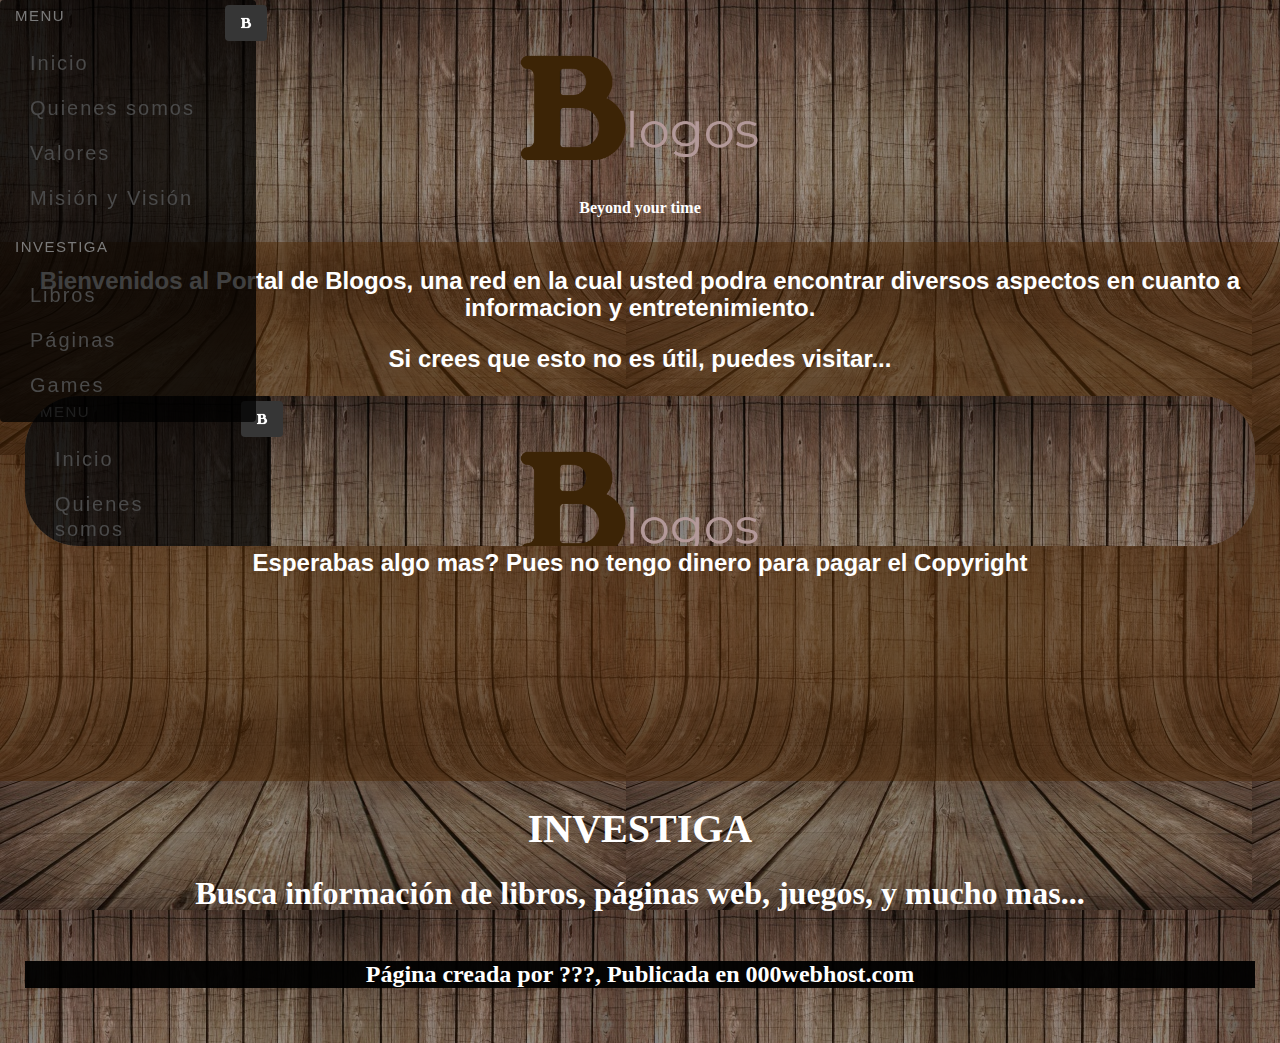
<file: BLogos/index.html>
<!doctype html>
<html lang="es">
<head>
<title>Blogos
</title>
<meta charset="utf-8">
<meta name="viewport" content="width=device-width, initial-scale=1">
	<link rel="stylesheet" href="css/bootstrap.min.css">
	<link rel="stylesheet" href="bulm/css/bulma.min.css"> 
	<link rel="stylesheet" href="css/estilos.css">
	<script src="js/jquery-1.12.3.js"></script>
	<script src="js/jquery-1.12.3.min.js"></script>
</head>

<body id="top" background="imgs/fon.jpg" onload="aleatorio()" data-spy="scroll" data-target="aside" data-offset="60" >
<link rel="icon" href="imgs/log.png" type="image/png">
<aside class="col-sm-4 navbar navbar-nav menu sidebar" id="sidebar">
		<div class="container">
		<div>
			<p class="menu-label">
				Menu
			</p>
			<ul class="menu-list">
				<li><a href="#inicio">Inicio</a></li>
				<li><a href="#who" id="show"><i class="fa fa-eye"></i>Quienes somos</a></li>
				<li><a href="#val" id="show2"><i class="fa fa-eye"></i>Valores</a></li>
				<li><a href="#mis" id="show3"><i class="fa fa-eye"></i>Misión y Visión</a></li>
			

			</ul>
			<p class="menu-label">
				Investiga
			</p>
			<ul class="menu-list">
				<li><a href="#libros" id="show4"><i class="fa fa-eye"></i>Libros</a></li>
				<li><a href="#paginas" id="show5"><i class="fa fa-eye"></i>Páginas</a></li>
				<li><a href="#games" id="show6">Games</a></li>
			</ul>
		</div>
		<div class="content col-sm-1">
			<button class="button is-dark is-square" onclick="document.getElementsByClassName('sidebar')[0].classList.toggle('collapsed')">
			<img class="image is-16x16" src="imgs/bw.png" alt="Menu" >
			</button>
		</div>
		</div>
</aside>
<header class="jumbotron hero is.large" id="inicio">
	<center>
		<img src="imgs/blor.png" alt="The blog of the knowledge">
		<h6 class="title is-6">Beyond your time</h6>
</header>

	
	<section class="bg-black">
	<h4 class="title is-4" align="center"> Bienvenidos al Portal de Blogos, una red en la cual usted podra encontrar diversos aspectos en cuanto a informacion y entretenimiento.</h4>
	<h4 class="title is-4" align="center"> Si crees que esto no es útil, puedes visitar...</h4>
		 <iframe class="embed-responsive-item" src="index.html" frameborder="0" allowfullscreen width="100%" height="30ppx"></iframe>
		 <h4 class="title is-4" align="center"> Esperabas algo mas? Pues no tengo dinero para pagar el Copyright</h4>
	</section>
	<section class="bg-black" id="who">
	<div id="element1" style="display: none;"> 
        
		<h2 class="title is-2" align="center"> Quienes somos </h2>
	
			<h5 class="title is-5" align="justify"> Somos una página la cual se encarga de transmitir informacion de manera más directa y rápida que de lo habitual, entregando la informacoón de manera rápida y facil, facilitando la búsqueda de informacón, este lugar se estará actualizando constantemente para así poder entregar una mejor calidad y servicios.<br> Estamos conformados por una sola persona actualmente, la cual no quiere aportar mucha información personal.</h5>
			<br>
			<div id="close"><a  href="#element1" id="hide" title="Cerrar"><i class="fa fa-close"><img align="center"src="imgs/blb.png" alt="Blogos"></i></a></div>
		<hr>
		</div>
	</div>
	</section>
	<section class="bg-black" id="val">
		<div id="element2" style="display: none;"> 
    
				<h1 class="title is-1" align="center"> Nuestros Valores </h1>
				<ul type="circle">
				<li><h3 class="title is-3" align="center"> Integridad </h3></li>
					<br>
				<li><h3 class="title is-3" align="center"> Veracidad </h3></li>
					<br>
				<li><h3 class="title is-3" align="center"> Responsabilidad </h3></li>
				<br>
				<div id="close"><a href="#element2" id="hide2" title="Cerrar"><i class="fa fa-close"><img align="center"src="imgs/blb.png" alt="Blogos"> </i></a></div>
				<hr>
		</div>
	</section>
	<section class="bg-black" id="mis">
		<div id="element3" style="display: none;"> 
    
						<h2 class="title is-2" align="center">Mision </h2>
		<h3 class="title is-3" align="justify"> Ser una página la cual brinda información de manera verás y concreta, a fin de facilitar la búsqueda de información para los usuarios, además de ser una página accesible para todos.</h3>
		<h2 class="title is-2" align="center">Visión </h2>
		<h3 class="title is-3" align="justify"> Ser la mayor página en la búsqueda de datos, ya sea enciclopedicos, pedagógicos, bibliográficos, etc.
				<div id="close"><a href="#element3" id="hide3" title="Cerrar"><i class="fa fa-close"><img align="center"src="imgs/blb.png" alt="Blogos"> </i></a></div>
				<hr>
		</div>
	</section>
	<section class="jumbotron">
	 
			<h2 class="title is-2" align="center">Investiga</h2>
			<h3 class="title is-3" align="center">Busca información de libros, páginas web, juegos, y mucho mas...</h3>
	</section>
	<section class="jumbotron"id="libros">
		<div id="element4" style="display: none;">
			<h2 class="title is-2" align="center">Libros </h2>
			<div id="idToHover"><h3 class="title is-3" align="center">Tus libros preferidos los encontraras aquí... </h3></div>
				<div id="idModal">
					<iframe  src="lib.html" width="110%" style="border:none;height:100%;width:300px;"></iframe>
			</div>
			<div id="close"><a href="#element4" id="hide4" title="Cerrar"><i class="fa fa-close"><img align="center"src="imgs/blb.png" alt="Blogos"> </i></a></div>
				<hr>
		</div>
	<section class="is-dark"id="paginas">
	<div id="element5" style="display: none;">
		<h2 class="title is-2" align="center">Páginas </h2>
		<h3 class="title is-3" align="center">Las páginas web más útiles</h3>
		<div id="idModal">
				 <iframe  src="pg.html" width="110%" style="border:none;height:100%;width:300px;"></iframe>
				 
		</div>
		<div id="close"><a href="#element5" id="hide5" title="Cerrar"><i class="fa fa-close"><img align="center"src="imgs/blb.png" alt="Blogos"> </i></a></div>
				<hr>
	</section>
	<section class="is-dark" id="games">
	<div id="element6" style="display: none;">
		<h2 class="title is-2" align="center">Juegos </h2>
		<h3 class="title is-3" align="center">Juegos entretenidos para pasar el rato</h3>
		<div id="idModal">
				 <iframe  src="app.html" width="110%" style="border:none;height:100%;width:300px;"></iframe>
				 
		</div>
		<div id="close"><a href="#element6" id="hide6" title="Cerrar"><i class="fa fa-close"><img align="center"src="imgs/blb.png" alt="Blogos"> </i></a></div>
				<hr>
	</section>
	<footer class="footer">
	<h4 class="title is-4" align="center"> Página creada por ???, Publicada en 000webhost.com</h4>
	</footer>
	<script src="https://code.jquery.com/jquery-3.2.1.js"></script>
	<script type="text/javascript">

var urls= [ 'quienes.html', 'valores.html', 'mis.html', 'lib.html', 'pg.html', 'app.html', 'https://www.amazon.es/Don-Quijote-Mancha-Miguel-Cervantes-ebook/dp/B01GT03OP2', 'https://www.amazon.com/Moby-Dick-Thrift-Editions-Herman-Melville/dp/0486432157', 'https://es.wikipedia.org/wiki/Wikipedia_en_espa%C3%B1ol', 'https://www.torproject.org/', 'https://rotopo.com/', 'https://www.krunker.io' ];
// Escoger una al azar
var url = urls[Math.floor(Math.random()*urls.length)];
// Asignarlo al boton
document.getElementById('enlace_aleatorio').href = url;
</script>
<script type="text/javascript">
$(document).ready(function(){
    $("#hide").on('click', function() {
        $("#element1").hide();
        return false;
    });
 
    $("#show").on('click', function() {
        $("#element1").show();
        return false;
    });
});
$(document).ready(function(){
    $("#hide2").on('click', function() {
        $("#element2").hide();
        return false;
    });
 
    $("#show2").on('click', function() {
        $("#element2").show();
        return false;
    });
});
$(document).ready(function(){
    $("#hide3").on('click', function() {
        $("#element3").hide();
        return false;
    });
 
    $("#show3").on('click', function() {
        $("#element3").show();
        return false;
    });
});
$(document).ready(function(){
    $("#hide4").on('click', function() {
        $("#element4").hide();
        return false;
    });
 
    $("#show4").on('click', function() {
        $("#element4").show();
        return false;
    });
});
$(document).ready(function(){
    $("#hide5").on('click', function() {
        $("#element5").hide();
        return false;
    });
 
    $("#show5").on('click', function() {
        $("#element5").show();
        return false;
    });
});
$(document).ready(function(){
    $("#hide6").on('click', function() {
        $("#element6").hide();
        return false;
    });
 
    $("#show6").on('click', function() {
        $("#element6").show();
        return false;
    });
});
$(document).ready(function(){
	$(".navbar a, footer a[href='#myPage']").on('click', function(event) {
	event.preventDefault();
	var hash = this.hash;
	$('html, body').animate({
		scrollTop: $(hash).offset().top
	}, 1000, function(){
		window.location.hash = hash;
		});
	});
	})

</script>

</body>
</html>
</file>
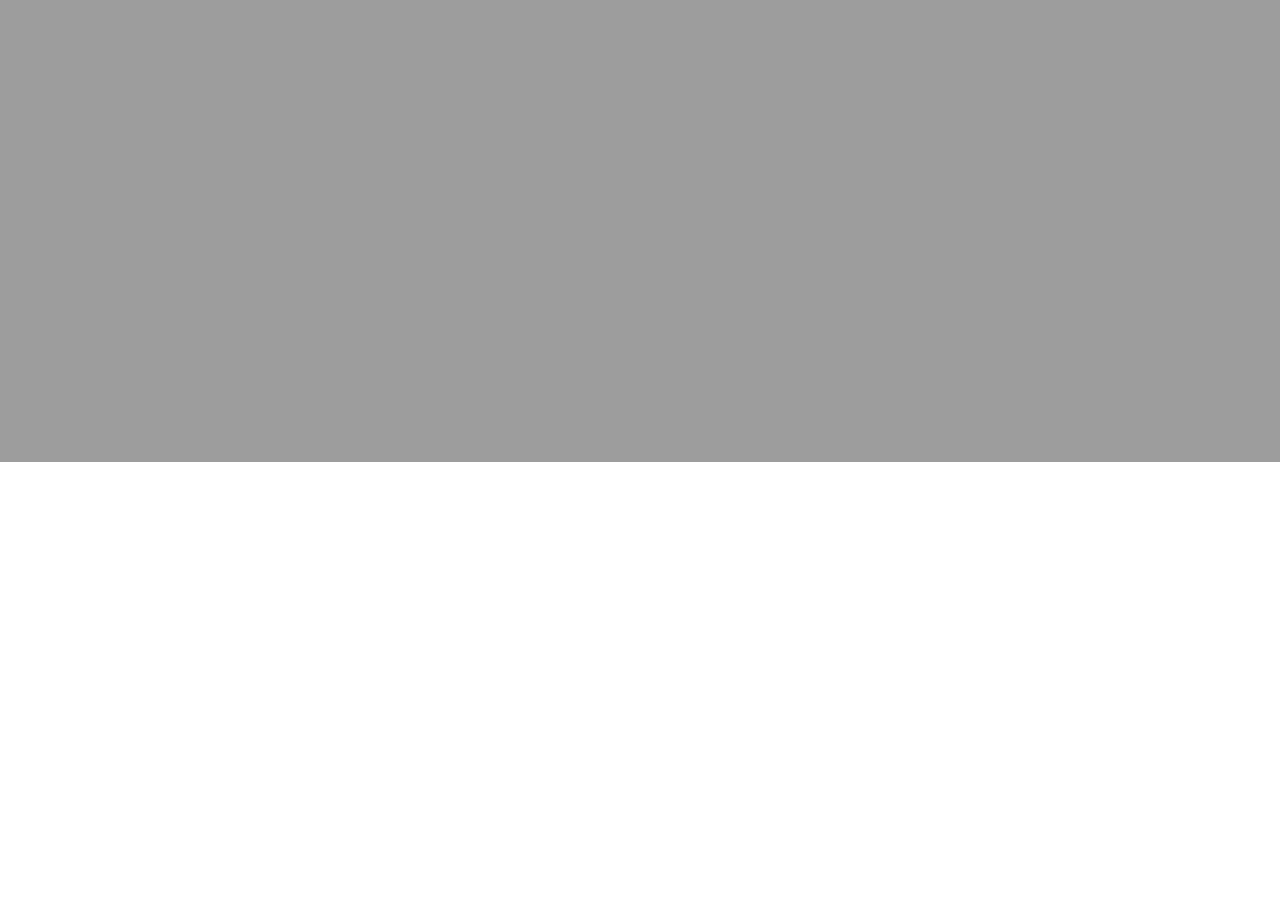
<file: BLogos/app.html>
<!doctype html5>
<html lang="es">
<head>
<title>Blogos
</title>
<meta charset="utf-8">
<meta name="viewport" content="width=device-width, initial-scale=1">
	<link rel="stylesheet" href="css/bootstrap.min.css">
	<link rel="stylesheet" href="bulm/css/bulma.min.css"> 
	<link rel="stylesheet" href="css/estilos.css">
	<script src="js/jquery-1.12.3.js"></script>
	<script src="js/jquery-1.12.3.min.js"></script>
	<style  type="text/css">
html,body { 
  overflow:hidden; 
}
section {
	padding; center,center
}
</style>
</head>

<body id="top" bgcolor="#ffffff" >
	<section class="jumbotron"id="libros">
		<div class="slideshow-container">
		<div class="mySlides fade">
			<div class="numbertext">1 / 3</div>
			<center><img class="is256x256" src="imgs/ag.jpg" style="width:100%" alt="agario">
			<div class="text"><p>Pon a prueba tu hambre y juega en esta app en la cual intenta comer a todos tus rivales para ganar. <br> <a>https://agar.io</a></p></div>
		</div>
		</div><div class="mySlides fade">
			<div class="numbertext">2 / 3</div>
			<center><img class="is256x256" src="imgs/kk.jpg" style="width:100%" alt="Krunker">
			<div class="text"><p>Un shooter al estilo de los gráficos de minecraft y mecanicas de Call of Duty, con una gran variedad de juegos de donde escoger <br> <a> https://krunker.io</a></p></div>
		</div>
		</div><div class="mySlides fade">
			<div class="numbertext">3 / 3</div>
			<center><img class="is256x256" src="imgs/rtp.png" style="width:100%" alt="roTopo">
			<div class="text"><p>Se inteligente y trata de resolver estos puzles en los cuales tienes que completar las figuras pasando por ellas <br><a>https://rotopo.com</p></div>

		</div>
	</div>
	</section>
	<script src="https://code.jquery.com/jquery-3.2.1.js"></script>
	<script type="text/javascript">

var urls= [ 'quienes.html', 'valores.html', 'mis.html', 'lib.html', 'pg.html', 'app.html', 'https://www.amazon.es/Don-Quijote-Mancha-Miguel-Cervantes-ebook/dp/B01GT03OP2', 'https://www.amazon.com/Moby-Dick-Thrift-Editions-Herman-Melville/dp/0486432157', 'https://es.wikipedia.org/wiki/Wikipedia_en_espa%C3%B1ol', 'https://www.torproject.org/', 'https://rotopo.com/', 'https://www.krunker.io' ];
// Escoger una al azar
var url = urls[Math.floor(Math.random()*urls.length)];
// Asignarlo al boton
document.getElementById('enlace_aleatorio').href = url;
</script>
<script type="text/javascript">
$(document).ready(function(){
    $("#hide").on('click', function() {
        $("#element1").hide();
        return false;
    });
 
    $("#show").on('click', function() {
        $("#element1").show();
        return false;
    });
});
$(document).ready(function(){
    $("#hide2").on('click', function() {
        $("#element2").hide();
        return false;
    });
 
    $("#show2").on('click', function() {
        $("#element2").show();
        return false;
    });
});
$(document).ready(function(){
    $("#hide3").on('click', function() {
        $("#element3").hide();
        return false;
    });
 
    $("#show3").on('click', function() {
        $("#element3").show();
        return false;
    });
});
$(document).ready(function(){
	$(".navbar a, footer a[href='#myPage']").on('click', function(event) {
	event.preventDefault();
	var hash = this.hash;
	$('html, body').animate({
		scrollTop: $(hash).offset().top
	}, 1000, function(){
		window.location.hash = hash;
		});
	});
	})
	var slideIndex = 0;
showSlides();

function showSlides() {
       var i;
       var slides = document.getElementsByClassName("mySlides");
       for (i = 0; i < slides.length; i++) {
        slides[i].style.display = "none";
       }
       slideIndex++;
       if(slideIndex > slides.length) {slideIndex = 1}
       slides[slideIndex-1].style.display = "block";
       setTimeout(showSlides,3000);
}

</script>

</body>
</html>
</file>
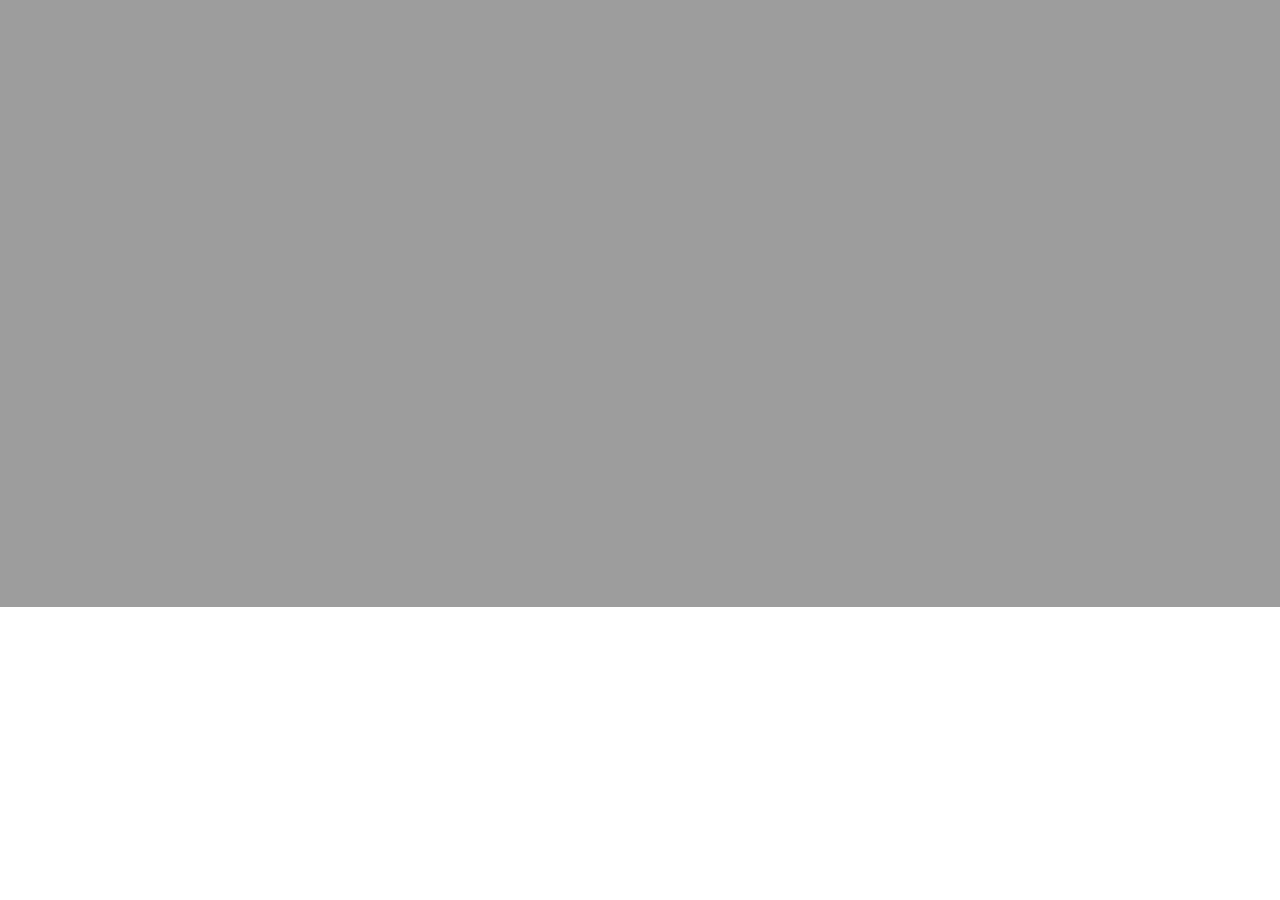
<file: BLogos/lib.html>
<!doctype html5>
<html lang="es">
<head>
<title>Blogos
</title>
<meta charset="utf-8">
<meta name="viewport" content="width=device-width, initial-scale=1">
	<link rel="stylesheet" href="css/bootstrap.min.css">
	<link rel="stylesheet" href="bulm/css/bulma.min.css"> 
	<link rel="stylesheet" href="css/estilos.css">
	<script src="js/jquery-1.12.3.js"></script>
	<script src="js/jquery-1.12.3.min.js"></script>
	<style  type="text/css">
html,body { 
  overflow:hidden; 
}
</style>
</head>

<body id="top" bgcolor="#ffffff" >
	<section class="jumbotron"id="libros">
		<div class="slideshow-container">
		<div class="mySlides fade">
			<div class="numbertext">1 / 3</div>
			<center><img class="is256x256" src="imgs/chf.jpg" style="width:100%" alt="Cancion de Hielo y Fuego">
			<div class="text"><p>Libro acerca de las guerras entre varios bandos, saliendose de los esquemas típicos de las novelas caballerescas, enfocansose en temas reales y con drama aumentado </p></div>
		</div>
		</div><div class="mySlides fade">
			<div class="numbertext">2 / 3</div>
			<center><img class="is256x256" src="imgs/di.jpg" style="width:100%" alt="Mobby Dick">
			<div class="text"><p>Un libro Clásico hacerca de las aventuras de un cápitan de una tripulacion cuando intenta cazar a una ballena legendaria. </p></div>
		</div>
		</div><div class="mySlides fade">
			<div class="numbertext">3 / 3</div>
			<center><img class="is256x256" src="imgs/dq.jpg" style="width:100%" alt="Don Quijote de la mancha">
			<div class="text"><p>Las aventuras de un viejo loco y su amigo gordo a traves de su imaginacion y unas tierras bastas de peligros que los pondrán a prueba </p></div>

		</div>
	</div>
	</section>
	
	<script src="https://code.jquery.com/jquery-3.2.1.js"></script>
	<script type="text/javascript">

var urls= [ 'quienes.html', 'valores.html', 'mis.html', 'lib.html', 'pg.html', 'app.html', 'https://www.amazon.es/Don-Quijote-Mancha-Miguel-Cervantes-ebook/dp/B01GT03OP2', 'https://www.amazon.com/Moby-Dick-Thrift-Editions-Herman-Melville/dp/0486432157', 'https://es.wikipedia.org/wiki/Wikipedia_en_espa%C3%B1ol', 'https://www.torproject.org/', 'https://rotopo.com/', 'https://www.krunker.io' ];
// Escoger una al azar
var url = urls[Math.floor(Math.random()*urls.length)];
// Asignarlo al boton
document.getElementById('enlace_aleatorio').href = url;
</script>
<script type="text/javascript">
$(document).ready(function(){
    $("#hide").on('click', function() {
        $("#element1").hide();
        return false;
    });
 
    $("#show").on('click', function() {
        $("#element1").show();
        return false;
    });
});
$(document).ready(function(){
    $("#hide2").on('click', function() {
        $("#element2").hide();
        return false;
    });
 
    $("#show2").on('click', function() {
        $("#element2").show();
        return false;
    });
});
$(document).ready(function(){
    $("#hide3").on('click', function() {
        $("#element3").hide();
        return false;
    });
 
    $("#show3").on('click', function() {
        $("#element3").show();
        return false;
    });
});
$(document).ready(function(){
	$(".navbar a, footer a[href='#myPage']").on('click', function(event) {
	event.preventDefault();
	var hash = this.hash;
	$('html, body').animate({
		scrollTop: $(hash).offset().top
	}, 1000, function(){
		window.location.hash = hash;
		});
	});
	})
	var slideIndex = 0;
showSlides();

function showSlides() {
       var i;
       var slides = document.getElementsByClassName("mySlides");
       for (i = 0; i < slides.length; i++) {
        slides[i].style.display = "none";
       }
       slideIndex++;
       if(slideIndex > slides.length) {slideIndex = 1}
       slides[slideIndex-1].style.display = "block";
       setTimeout(showSlides,3000);
}

</script>

</body>
</html>
</file>
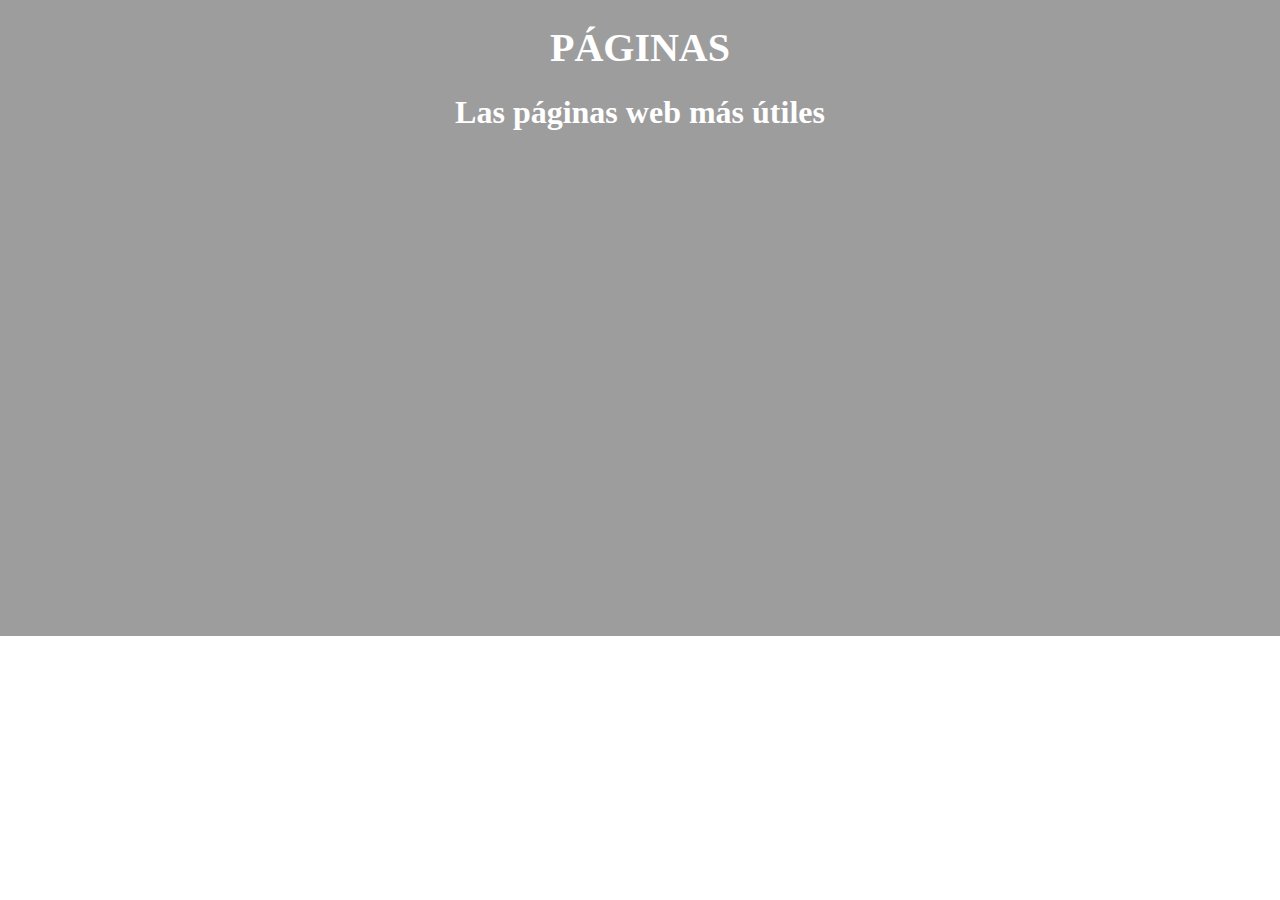
<file: BLogos/pg.html>
<!doctype html5>
<html lang="es">
<head>
<title>Blogos
</title>
<meta charset="utf-8">
<meta name="viewport" content="width=device-width, initial-scale=1">
	<link rel="stylesheet" href="css/bootstrap.min.css">
	<link rel="stylesheet" href="bulm/css/bulma.min.css"> 
	<link rel="stylesheet" href="css/estilos.css">
	<script src="js/jquery-1.12.3.js"></script>
	<script src="js/jquery-1.12.3.min.js"></script>
	<style  type="text/css">
html,body { 
  overflow:hidden; 
}
</style>
</head>

<body id="top">

		<section class="jumbotron"id="páginas">
		<h2 class="title is-2" align="center">Páginas </h2>
		<h3 class="title is-3" align="center">Las páginas web más útiles</h3>
		<div class="slideshow-container">
		<div class="mySlides fade">
			<div class="numbertext">1 / 3</div>
			<center><img class="is256x256" src="imgs/wk.png" style="width:100%" alt="Wikipedia">
			<div class="text"><p>La enciclopedia libre, donde puedes investigar y aportar tus propios conocimientos.<br> <a>https://wikipedia.com</a></p></div>
		</div>
		</div><div class="mySlides fade">
			<div class="numbertext">2 / 3</div>
			<center><img class="is256x256" src="imgs/tor.png" style="width:100%" alt="TOR">
			<div class="text"><p>Página de accseso a la Deep Web, útil, pero si ni lo sabes manejar, mejor no la uses. </p></div>
		</div>
		</div><div class="mySlides fade">
			<div class="numbertext">3 / 3</div>
			<center><img class="is256x256" src="imgs/yh.jpg" style="width:100%" alt="Yahoo">
			<div class="text"><p> La página web perfecta para crear y responder blogs, preguntas, foros y mucho más.<br> <a>https://yahoo.com</a></p></div>

		</div>
		</section>
		
		<script src="https://code.jquery.com/jquery-3.2.1.js"></script>
	<script type="text/javascript">

var urls= [ 'quienes.html', 'valores.html', 'mis.html', 'lib.html', 'pg.html', 'app.html', 'https://www.amazon.es/Don-Quijote-Mancha-Miguel-Cervantes-ebook/dp/B01GT03OP2', 'https://www.amazon.com/Moby-Dick-Thrift-Editions-Herman-Melville/dp/0486432157', 'https://es.wikipedia.org/wiki/Wikipedia_en_espa%C3%B1ol', 'https://www.torproject.org/', 'https://rotopo.com/', 'https://www.krunker.io' ];
// Escoger una al azar
var url = urls[Math.floor(Math.random()*urls.length)];
// Asignarlo al boton
document.getElementById('enlace_aleatorio').href = url;
</script>
<script type="text/javascript">
$(document).ready(function(){
    $("#hide").on('click', function() {
        $("#element1").hide();
        return false;
    });
 
    $("#show").on('click', function() {
        $("#element1").show();
        return false;
    });
});
$(document).ready(function(){
    $("#hide2").on('click', function() {
        $("#element2").hide();
        return false;
    });
 
    $("#show2").on('click', function() {
        $("#element2").show();
        return false;
    });
});
$(document).ready(function(){
    $("#hide3").on('click', function() {
        $("#element3").hide();
        return false;
    });
 
    $("#show3").on('click', function() {
        $("#element3").show();
        return false;
    });
});
$(document).ready(function(){
	$(".navbar a, footer a[href='#myPage']").on('click', function(event) {
	event.preventDefault();
	var hash = this.hash;
	$('html, body').animate({
		scrollTop: $(hash).offset().top
	}, 1000, function(){
		window.location.hash = hash;
		});
	});
	})
	var slideIndex = 0;
showSlides();

function showSlides() {
       var i;
       var slides = document.getElementsByClassName("mySlides");
       for (i = 0; i < slides.length; i++) {
        slides[i].style.display = "none";
       }
       slideIndex++;
       if(slideIndex > slides.length) {slideIndex = 1}
       slides[slideIndex-1].style.display = "block";
       setTimeout(showSlides,3000);
}

</script>

</body>
</html>
</file>
<file: BLogos/css/estilos.css>
.jumbotron {
			background-color: rgba(11,11,11,0.4);
			color: rgba(80,11,11,0,0.4);
			padding: 25px 25px;
			font-family: sans-seriff;
			text-align: center;
			margin-bottom:0;
		}
		.container-fluid {
			padding: 40px 50px;
		}
		.bg-grey {
			background-color: rgba(15,15,15,1);
		}
		.bg-black {
		background-color: rgba(58,32,6,0.7);
		color: #ffffff;
		padding: 25px 25px;
		}
		.title {
			color: #ffffff
		}
	.container {
	display: flex;
	min-height:100px;
	}

	.sidebar {
	position: relative;
	top: 20ppx;
	left:0%;
	width: 20%;
	background-color: #1F1206;
	transition: all .25s;
	}

	.sidebar.collapsed {
	left:-16%;
	margin-right:-16%;
	}
		@media screen and (min-width:320px) {
			img {
				max-width:100px;
			}
		}
		@media screen and (min-width:768px) {
			img {
				max-width:150px;
			}
		}
		@media screen and (min-width:980px) {
			img {
				max-width:225px;
			}
		}
		@media screen and (min-width:1200px) {
			img {
				max-width:300px;
			}
		}
		.icono {
			color:aquamarine;
			font-size: 20px;
		}
		.menu {
			background-color: #000000;
			padding: 5px 0px 14px;
			border: 0;
			font-size: 20px;
			line-height: 1.42;
			letter-spacing: 2px;
			font-family: sans-serif;
			background: rgba(0,0,0,0.75);
			position: fixed;
			
		}
		.menu .menu-list li a{
			color: 	#66645F. 5s ;
			background: #000000.;
			transition: background-color. 5s;
			transition: color. 5s;
			font-size: fixed;
			  overflow: hidden;
		}
		.menu .menu-list li a:hover, .menu .menu-list li.active a {
			color: #B5820D;
			background-color: #66645F;
			font-size: 2%. 5s
		}
		.menu .menu .menu .navbar-toggle {
		border-color: transparent;
			color: 	#778899;
		}
		
		body {
			font: 15px Lato,sans-serif;
			margin:0;
		}
		.body .background {
			position : center center;
			background-repeat: no-repeat;
			background-attachment: fixed;
		}
		h1 {
			font-size: 28px;
			text-transform: uppercase;
			color: rgba(0,0,0);
			font-weight: 600;
			margin-bottom: 30px;
		}
		h2 {
			font-size: 24px;
			text-transform: uppercase;
			color: #ffffff;
			font-weight: 600;
			margin-bottom: 30px;
		}
		h3 {
			color: #ffffff
		}
		h4 {
			font-size: 19px;
			line-height: 1.375em;
			color: #6708090;
			font-weight: 400;
			margin-bottom: 30px;
		}
		.menu .menu-list .li {
			color: #ffffff;
		}
		.section {
			margin:20ppx;
			padding:0ppx;
		}
		*{box-sizing:border-box}
		.slideshow-container{
			max-width: 1000px;
			position:relative;
			margin:auto;
		}
		.mySlides{
			display:none;
		}
		.next{
			right:0;
			border-radius:3px 0 0 3px;
		}
		.prev:hover, .next:hover{
			background-color:rgba(0,0,0,0.8);
		}
		.text{
			color:#f2f2f2;
			font-size:15px;
			padding:8px 12px;
			bottom:8px;
			width:100%;
			text-align:center;
		}

		.numbertext{
			color:#f2f2f2;
			font-size:12px;
			padding:8px 12px;
			top:0;
		}
		.fade{
			-webkit-animation-name:fade;
			-webkit-animation-duration:1.5s;
			animation-name:fade;
			animation-duration:1.5s;
		}

		@-webkit-keyframes fade{
			from{opacity:.4}
			to{opacity:1}
		}

		@keyframes fade{
			from{opacity:.4}
			to{opacity:1}
		}
		.footer {
			background-color:rgba(0,0,0,0.95);
			margin:1;
			padding:0;
		}
		iframe{
			border-radius: 54px 54px 54px 54px;
-moz-border-radius: 54px 54px 54px 54px;
-webkit-border-radius: 54px 54px 54px 54px;
border: 0px solid #000000;
		}
</file>
